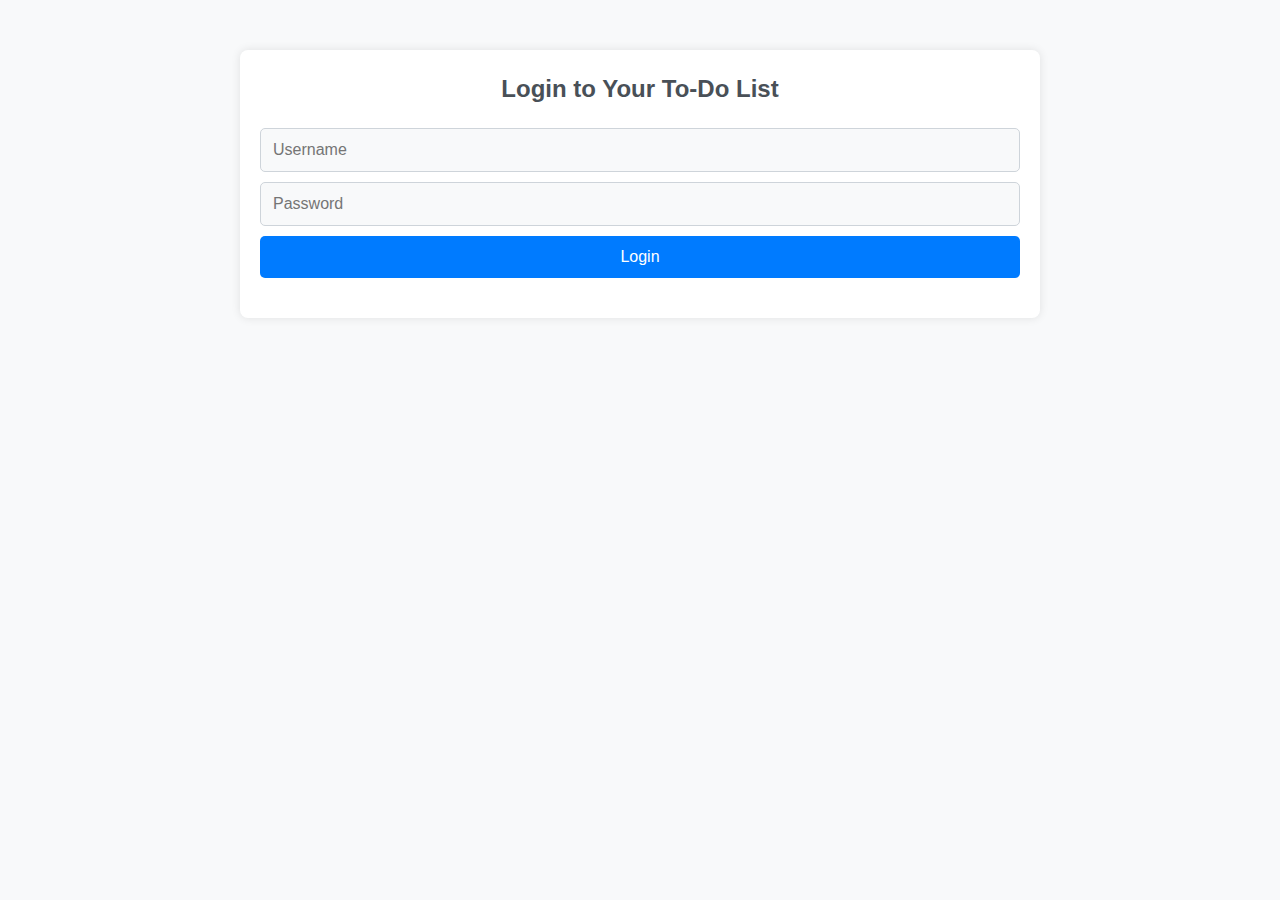
<file: index.html>
<!DOCTYPE html>
<html lang="en">
<head>
    <meta charset="UTF-8">
    <meta name="viewport" content="width=device-width, initial-scale=1.0">
    <title>To-Do List Login</title>
    <link rel="stylesheet" href="styles.css">
</head>
<body>
    <div class="container">
        <h2>Login to Your To-Do List</h2>
        <form id="loginForm">
            <input type="text" id="username" placeholder="Username" required>
            <input type="password" id="password" placeholder="Password" required>
            <button type="submit">Login</button>
        </form>
    </div>
    <script src="login.js"></script>
</body>
</html>
</file>
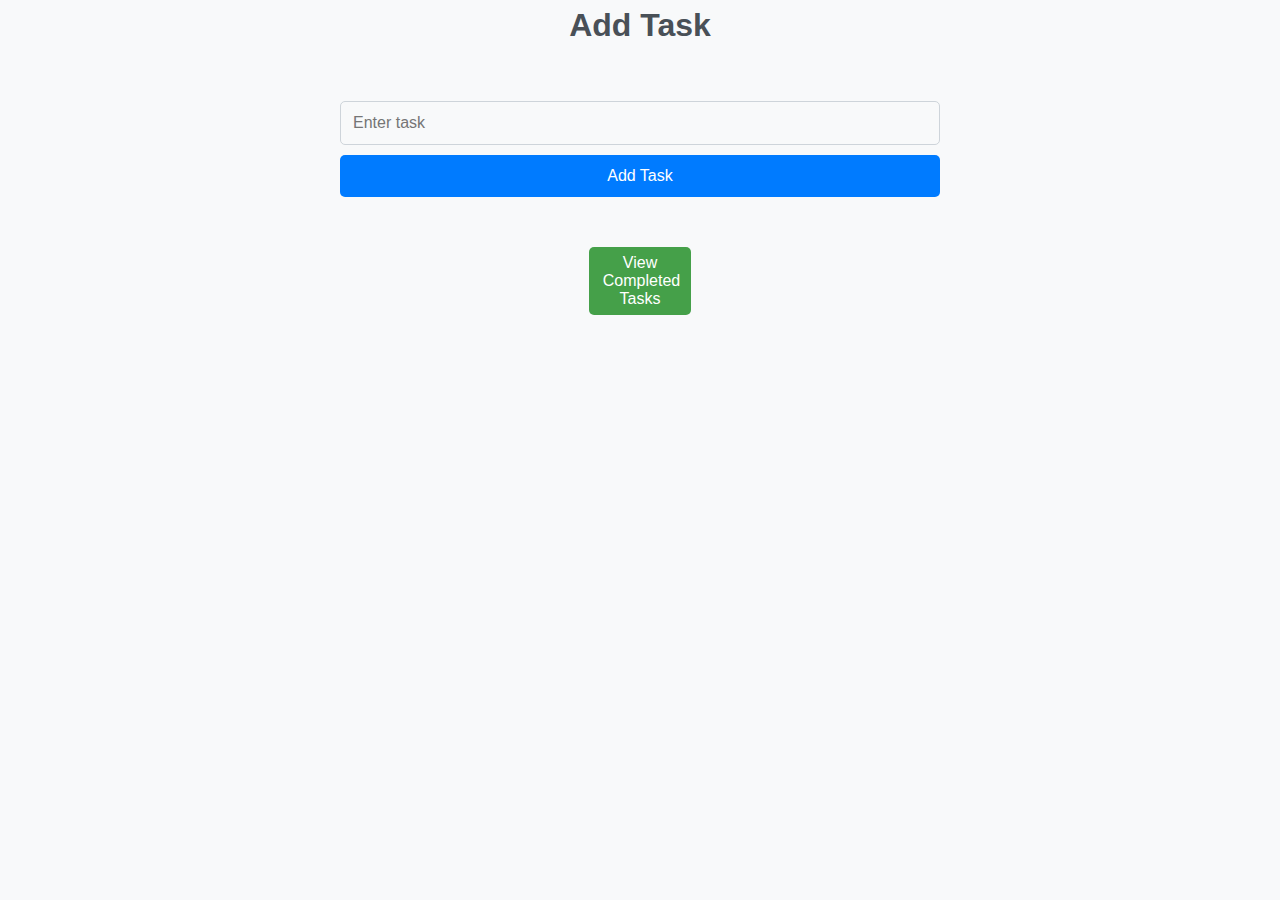
<file: add_task.html>
<!DOCTYPE html>
<html lang="en">
    <head>
        <meta charset="UTF-8">
        <meta name="viewport" content="width=device-width, initial-scale=1.0">
        <title>Add Task</title>
        <link rel="stylesheet" href="styles.css">
        <script src="task.js" defer></script>
    </head>
    <body>
        <h1>Add Task</h1>
        <form id="taskForm">
            <input type="text" id="taskInput" placeholder="Enter task">
            <button type="submit">Add Task</button>
        </form>
        <ul id="taskList"></ul>
        <button id="completedTasksButton">View Completed Tasks</button>
    </body>
    </html>
</file>
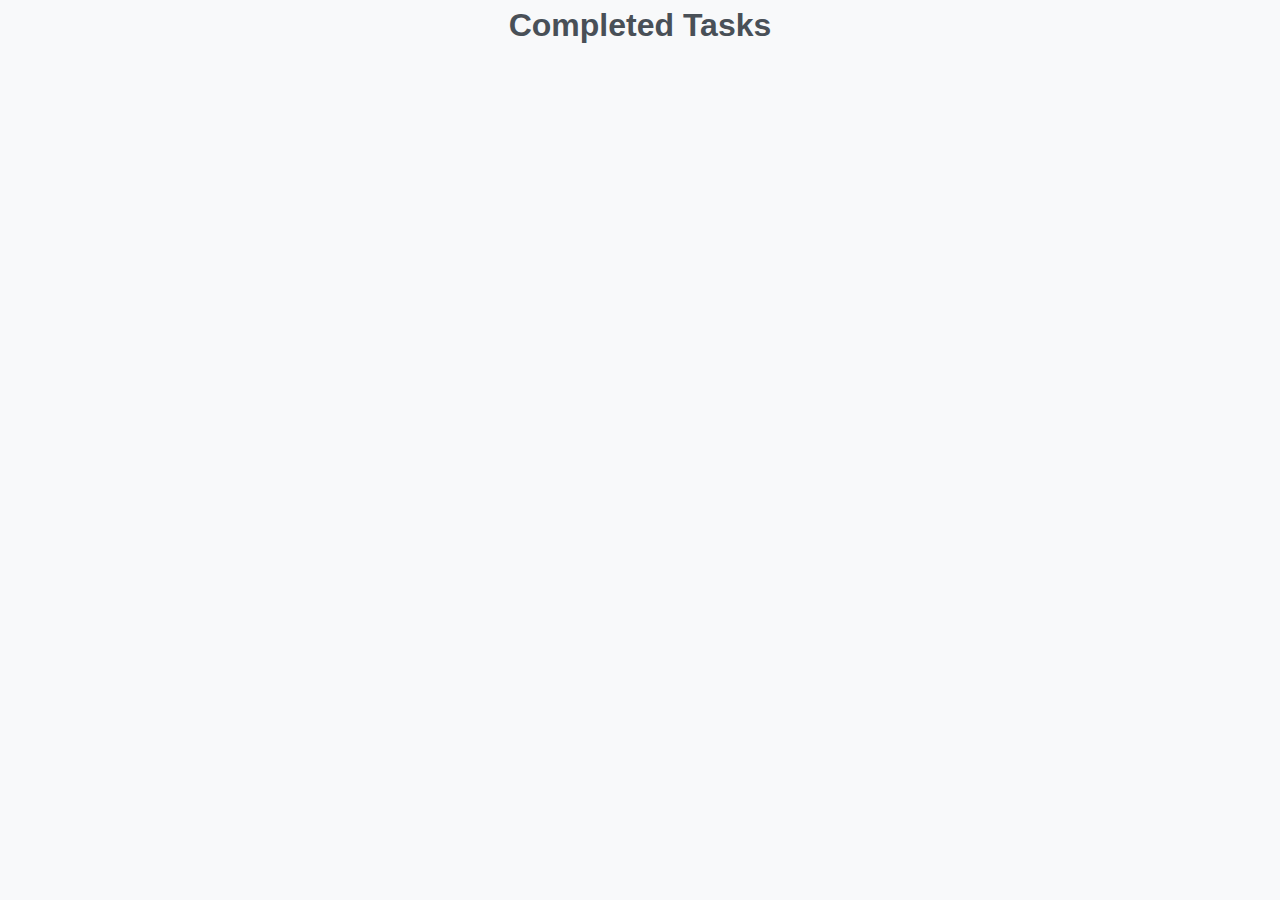
<file: completed_task.html>
<!DOCTYPE html>
<html lang="en">
<head>
    <meta charset="UTF-8">
    <meta name="viewport" content="width=device-width, initial-scale=1.0">
    <title>Completed Tasks</title>
    <link rel="stylesheet" href="styles.css">
    <script src="completed_task.js" defer></script>
</head>
<body>
    <h1>Completed Tasks</h1>
    <ul id="completedTaskList"></ul>
</body>
</html>
</file>
<file: styles.css>
/* Reset CSS */
* {
  box-sizing: border-box;
  margin: 0;
  padding: 0;
}

/* Global Styles */
body {
  font-family: 'Roboto', sans-serif;
  background-color: #f8f9fa;
  color: #495057;
  line-height: 1.6;
}

.container {
  max-width: 800px;
  margin: 50px auto;
  padding: 20px;
  background-color: #ffffff;
  border-radius: 8px;
  box-shadow: 0 0 10px rgba(0, 0, 0, 0.1);
}

h1, h2 {
  text-align: center;
  margin-bottom: 20px;
}

form {
  margin-bottom: 20px;
}

input[type="text"], input[type="password"], input[type="task"] {
  display: block;
  width: 100%;
  padding: 12px;
  font-size: 16px;
  border: 1px solid #ced4da;
  border-radius: 5px;
  background-color: #f8f9fa;
  margin-bottom: 10px;
}

input[type="text"]:focus, input[type="password"]:focus, input[type="task"]:focus {
  outline: none;
  border-color: #007bff;
}

button {
  display: block;
  width: 100%;
  padding: 12px;
  font-size: 16px;
  border: none;
  border-radius: 5px;
  background-color: #007bff;
  color: #ffffff;
  cursor: pointer;
  
  transition: background-color 0.3s ease;
}

button:hover {
  background-color: #e00f0f;
}

/* Additional Styling for the Login Page */
.logo {
  text-align: center;
  margin-bottom: 30px;
}

.logo img {
  width: 150px;
  height: 150px;
  border-radius: 50%;
  box-shadow: 0 4px 6px rgba(0, 0, 0, 0.1);
}

/* Adjustments for Add Task and Completed Tasks Pages */
#taskForm, #completedTaskList {
  margin: 50px auto;
  max-width: 600px;
}
#completedTasksButton{
  background-color: #45a049;
  padding: 7px 14px; /* Adjust padding as needed */
    width: 8%;
    margin-left: 46%;
  }
  #completedTasksButton:hover {
    background-color: darkgreen;
  }

#completedTaskList {
  padding: 0;
  list-style-type: none;
}

#completedTaskList h1 {
  text-align: left;
  margin-bottom: 10px;
}

#completedTaskList li {
  margin-bottom: 10px;
  list-style-type: square;
}

.mark-button {
  background-color: #f44336;
  color: white;
  border: none;
  border-radius: 5px;
  cursor: pointer;
  padding: 7px 14px; /* Adjust padding as needed */
  width: 8%;
  margin-left: 80%;/* Adjust padding to increase button size */
}

.mark-button:hover {
  background-color: #534d4d;
}
</file>
